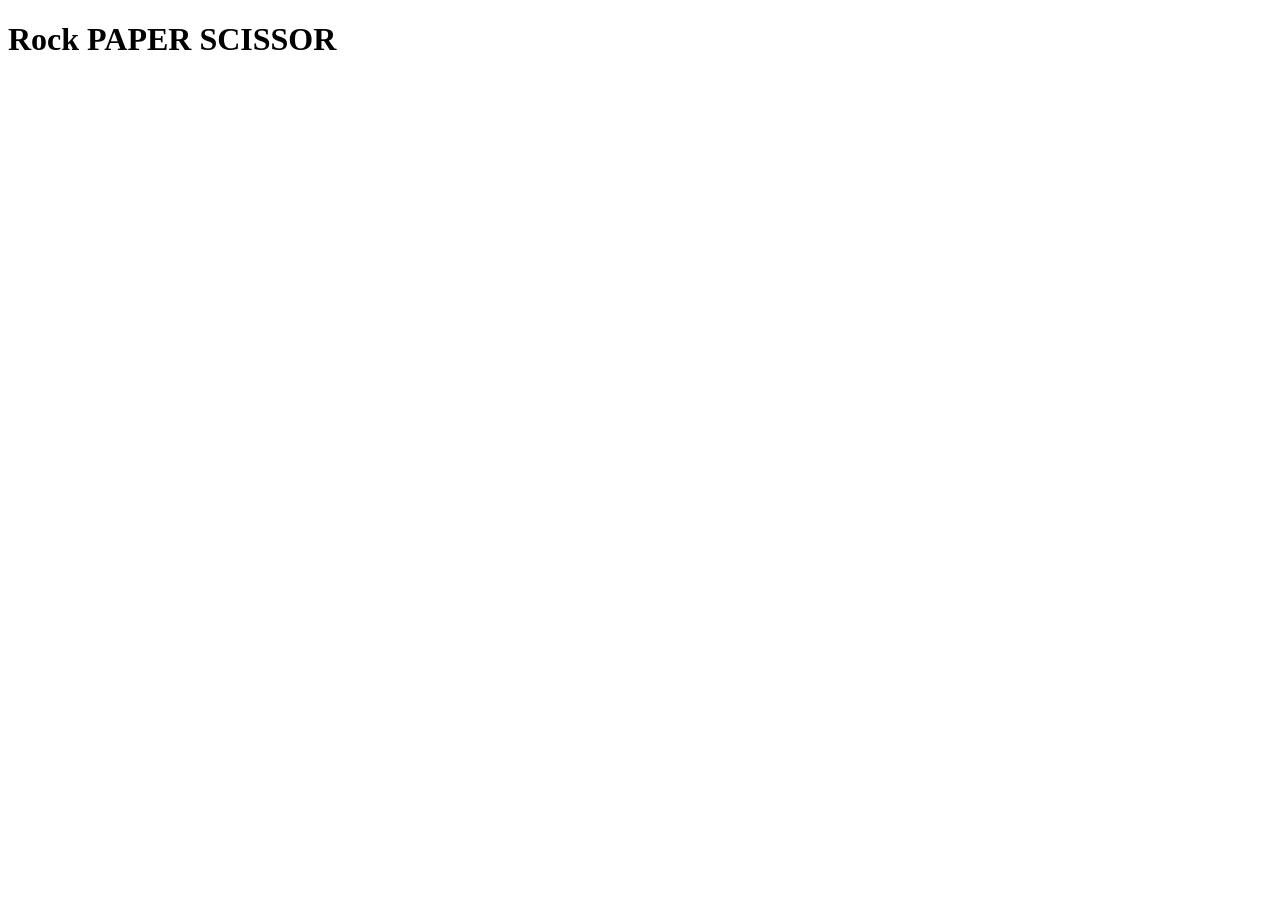
<file: index.html>
<!DOCTYPE html>
<html lang="en">
    <head>
        <meta charset="UTF-8" />
        <meta name="viewport" content="width=device-width, initial-scale=1.0" />
        <title>ROCK PAPER SCISSOR</title>
    </head>
    <body>
        <h1>Rock PAPER SCISSOR</h1>
        <script src="script.js"></script>
    </body>
</html>
</file>
